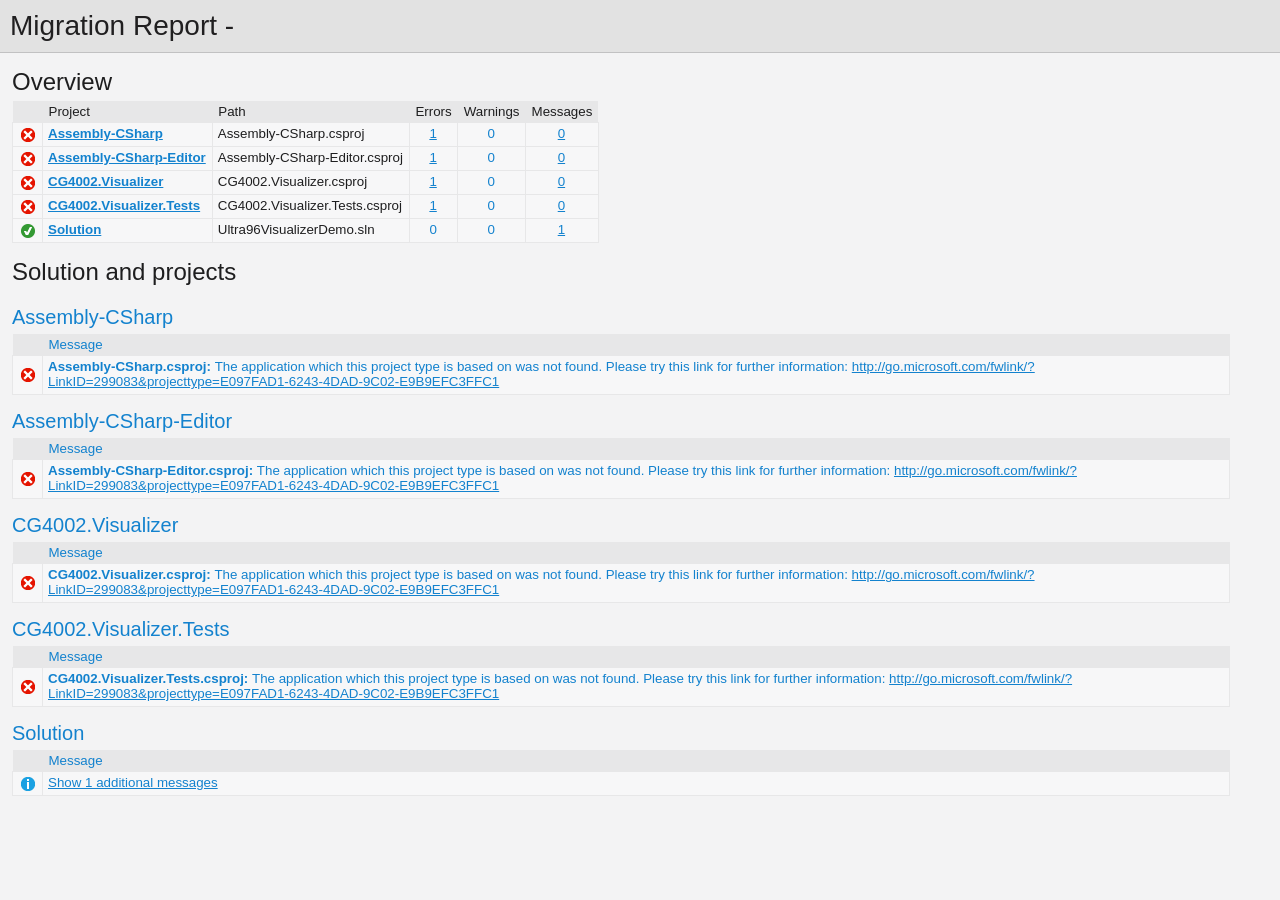
<file: communications/unity/Ultra96VisualizerDemo/UpgradeLog.htm>
﻿<!DOCTYPE html>
<!-- saved from url=(0014)about:internet -->
 <html xmlns:msxsl="urn:schemas-microsoft-com:xslt"><head><meta content="en-us" http-equiv="Content-Language" /><meta content="text/html; charset=utf-16" http-equiv="Content-Type" /><title _locID="ConversionReport0">
          Migration Report
        </title><style> 
                    /* Body style, for the entire document */
                    body
                    {
                        background: #F3F3F4;
                        color: #1E1E1F;
                        font-family: "Segoe UI", Tahoma, Geneva, Verdana, sans-serif;
                        padding: 0;
                        margin: 0;
                    }

                    /* Header1 style, used for the main title */
                    h1
                    {
                        padding: 10px 0px 10px 10px;
                        font-size: 21pt;
                        background-color: #E2E2E2;
                        border-bottom: 1px #C1C1C2 solid; 
                        color: #201F20;
                        margin: 0;
                        font-weight: normal;
                    }

                    /* Header2 style, used for "Overview" and other sections */
                    h2
                    {
                        font-size: 18pt;
                        font-weight: normal;
                        padding: 15px 0 5px 0;
                        margin: 0;
                    }

                    /* Header3 style, used for sub-sections, such as project name */
                    h3
                    {
                        font-weight: normal;
                        font-size: 15pt;
                        margin: 0;
                        padding: 15px 0 5px 0;
                        background-color: transparent;
                    }

                    /* Color all hyperlinks one color */
                    a
                    {
                        color: #1382CE;
                    }

                    /* Table styles */ 
                    table
                    {
                        border-spacing: 0 0;
                        border-collapse: collapse;
                        font-size: 10pt;
                    }

                    table th
                    {
                        background: #E7E7E8;
                        text-align: left;
                        text-decoration: none;
                        font-weight: normal;
                        padding: 3px 6px 3px 6px;
                    }

                    table td
                    {
                        vertical-align: top;
                        padding: 3px 6px 5px 5px;
                        margin: 0px;
                        border: 1px solid #E7E7E8;
                        background: #F7F7F8;
                    }

                    /* Local link is a style for hyperlinks that link to file:/// content, there are lots so color them as 'normal' text until the user mouse overs */
                    .localLink
                    {
                        color: #1E1E1F;
                        background: #EEEEED;
                        text-decoration: none;
                    }

                    .localLink:hover
                    {
                        color: #1382CE;
                        background: #FFFF99;
                        text-decoration: none;
                    }

                    /* Center text, used in the over views cells that contain message level counts */ 
                    .textCentered
                    {
                        text-align: center;
                    }

                    /* The message cells in message tables should take up all avaliable space */
                    .messageCell
                    {
                        width: 100%;
                    }

                    /* Padding around the content after the h1 */ 
                    #content 
                    {
	                    padding: 0px 12px 12px 12px; 
                    }

                    /* The overview table expands to width, with a max width of 97% */ 
                    #overview table
                    {
                        width: auto;
                        max-width: 75%; 
                    }

                    /* The messages tables are always 97% width */
                    #messages table
                    {
                        width: 97%;
                    }

                    /* All Icons */
                    .IconSuccessEncoded, .IconInfoEncoded, .IconWarningEncoded, .IconErrorEncoded
                    {
                        min-width:18px;
                        min-height:18px; 
                        background-repeat:no-repeat;
                        background-position:center;
                    }

                    /* Success icon encoded */
                    .IconSuccessEncoded
                    {
                        /* Note: Do not delete the comment below. It is used to verify the correctness of the encoded image resource below before the product is released */
                        /* [---XsltValidateInternal-Base64EncodedImage:IconSuccess#Begin#background-image: url(data:image/png;base64,#Separator#);#End#] */
                        background-image: url([data-uri]);
                    }

                    /* Information icon encoded */
                    .IconInfoEncoded
                    {
                        /* Note: Do not delete the comment below. It is used to verify the correctness of the encoded image resource below before the product is released */
                        /* [---XsltValidateInternal-Base64EncodedImage:IconInformation#Begin#background-image: url(data:image/png;base64,#Separator#);#End#] */
                        background-image: url([data-uri]);
                    }

                    /* Warning icon encoded */
                    .IconWarningEncoded
                    {
                        /* Note: Do not delete the comment below. It is used to verify the correctness of the encoded image resource below before the product is released */
                        /* [---XsltValidateInternal-Base64EncodedImage:IconWarning#Begin#background-image: url(data:image/png;base64,#Separator#);#End#] */
                        background-image: url([data-uri]);
                    }

                    /* Error icon encoded */
                    .IconErrorEncoded
                    {
                        /* Note: Do not delete the comment below. It is used to verify the correctness of the encoded image resource below before the product is released */
                        /* [---XsltValidateInternal-Base64EncodedImage:IconError#Begin#background-image: url(data:image/png;base64,#Separator#);#End#] */
                        background-image: url([data-uri]);
                    }
                 </style><script type="text/javascript" language="javascript"> 
          
            // Startup 
            // Hook up the the loaded event for the document/window, to linkify the document content
            var startupFunction = function() { linkifyElement("messages"); };
            
            if(window.attachEvent)
            {
              window.attachEvent('onload', startupFunction);
            }
            else if (window.addEventListener) 
            {
              window.addEventListener('load', startupFunction, false);
            }
            else 
            {
              document.addEventListener('load', startupFunction, false);
            } 
            
            // Toggles the visibility of table rows with the specified name 
            function toggleTableRowsByName(name)
            {
               var allRows = document.getElementsByTagName('tr');
               for (i=0; i < allRows.length; i++)
               {
                  var currentName = allRows[i].getAttribute('name');
                  if(!!currentName && currentName.indexOf(name) == 0)
                  {
                      var isVisible = allRows[i].style.display == ''; 
                      isVisible ? allRows[i].style.display = 'none' : allRows[i].style.display = '';
                  }
               }
            }
            
            function scrollToFirstVisibleRow(name) 
            {
               var allRows = document.getElementsByTagName('tr');
               for (i=0; i < allRows.length; i++)
               {
                  var currentName = allRows[i].getAttribute('name');
                  var isVisible = allRows[i].style.display == ''; 
                  if(!!currentName && currentName.indexOf(name) == 0 && isVisible)
                  {
                     allRows[i].scrollIntoView(true); 
                     return true; 
                  }
               }
               
               return false;
            }
            
            // Linkifies the specified text content, replaces candidate links with html links 
            function linkify(text)
            {
                 if(!text || 0 === text.length)
                 {
                     return text; 
                 }

                 // Find http, https and ftp links and replace them with hyper links 
                 var urlLink = /(http|https|ftp)\:\/\/[a-zA-Z0-9\-\.]+(:[a-zA-Z0-9]*)?\/?([a-zA-Z0-9\-\._\?\,\/\\\+&%\$#\=~;\{\}])*/gi;
                 
                 return text.replace(urlLink, '<a href="$&">$&</a>') ;
            }
            
            // Linkifies the specified element by ID
            function linkifyElement(id)
            {
                var element = document.getElementById(id);
                if(!!element)
                {
                  element.innerHTML = linkify(element.innerHTML); 
                }
            }
            
            function ToggleMessageVisibility(projectName)
            {
              if(!projectName || 0 === projectName.length)
              {
                return; 
              }
              
              toggleTableRowsByName("MessageRowClass" + projectName);
              toggleTableRowsByName('MessageRowHeaderShow' + projectName);
              toggleTableRowsByName('MessageRowHeaderHide' + projectName); 
            }
            
            function ScrollToFirstVisibleMessage(projectName)
            {
              if(!projectName || 0 === projectName.length)
              {
                return; 
              }
              
              // First try the 'Show messages' row
              if(!scrollToFirstVisibleRow('MessageRowHeaderShow' + projectName))
              {
                // Failed to find a visible row for 'Show messages', try an actual message row 
                scrollToFirstVisibleRow('MessageRowClass' + projectName); 
              }
            }
           </script></head><body><h1 _locID="ConversionReport">
          Migration Report - </h1><div id="content"><h2 _locID="OverviewTitle">Overview</h2><div id="overview"><table><tr><th></th><th _locID="ProjectTableHeader">Project</th><th _locID="PathTableHeader">Path</th><th _locID="ErrorsTableHeader">Errors</th><th _locID="WarningsTableHeader">Warnings</th><th _locID="MessagesTableHeader">Messages</th></tr><tr><td class="IconErrorEncoded" /><td><strong><a href="#Assembly-CSharp">Assembly-CSharp</a></strong></td><td>Assembly-CSharp.csproj</td><td class="textCentered"><a href="#Assembly-CSharpError">1</a></td><td class="textCentered"><a>0</a></td><td class="textCentered"><a href="#">0</a></td></tr><tr><td class="IconErrorEncoded" /><td><strong><a href="#Assembly-CSharp-Editor">Assembly-CSharp-Editor</a></strong></td><td>Assembly-CSharp-Editor.csproj</td><td class="textCentered"><a href="#Assembly-CSharp-EditorError">1</a></td><td class="textCentered"><a>0</a></td><td class="textCentered"><a href="#">0</a></td></tr><tr><td class="IconErrorEncoded" /><td><strong><a href="#CG4002.Visualizer">CG4002.Visualizer</a></strong></td><td>CG4002.Visualizer.csproj</td><td class="textCentered"><a href="#CG4002.VisualizerError">1</a></td><td class="textCentered"><a>0</a></td><td class="textCentered"><a href="#">0</a></td></tr><tr><td class="IconErrorEncoded" /><td><strong><a href="#CG4002.Visualizer.Tests">CG4002.Visualizer.Tests</a></strong></td><td>CG4002.Visualizer.Tests.csproj</td><td class="textCentered"><a href="#CG4002.Visualizer.TestsError">1</a></td><td class="textCentered"><a>0</a></td><td class="textCentered"><a href="#">0</a></td></tr><tr><td class="IconSuccessEncoded" /><td><strong><a href="#Solution"><span _locID="OverviewSolutionSpan">Solution</span></a></strong></td><td>Ultra96VisualizerDemo.sln</td><td class="textCentered"><a>0</a></td><td class="textCentered"><a>0</a></td><td class="textCentered"><a href="#" onclick="ScrollToFirstVisibleMessage('Solution'); return false;">1</a></td></tr></table></div><h2 _locID="SolutionAndProjectsTitle">Solution and projects</h2><div id="messages"><a name="Assembly-CSharp" /><h3>Assembly-CSharp</h3><table><tr id="Assembly-CSharpHeaderRow"><th></th><th class="messageCell" _locID="MessageTableHeader">Message</th></tr><tr name="ErrorRowClassAssembly-CSharp"><td class="IconErrorEncoded"><a name="Assembly-CSharpError" /></td><td class="messageCell"><strong>Assembly-CSharp.csproj:
        </strong><span>The application which this project type is based on was not found. Please try this link for further information: http://go.microsoft.com/fwlink/?LinkID=299083&amp;projecttype=E097FAD1-6243-4DAD-9C02-E9B9EFC3FFC1</span></td></tr></table><a name="Assembly-CSharp-Editor" /><h3>Assembly-CSharp-Editor</h3><table><tr id="Assembly-CSharp-EditorHeaderRow"><th></th><th class="messageCell" _locID="MessageTableHeader">Message</th></tr><tr name="ErrorRowClassAssembly-CSharp-Editor"><td class="IconErrorEncoded"><a name="Assembly-CSharp-EditorError" /></td><td class="messageCell"><strong>Assembly-CSharp-Editor.csproj:
        </strong><span>The application which this project type is based on was not found. Please try this link for further information: http://go.microsoft.com/fwlink/?LinkID=299083&amp;projecttype=E097FAD1-6243-4DAD-9C02-E9B9EFC3FFC1</span></td></tr></table><a name="CG4002.Visualizer" /><h3>CG4002.Visualizer</h3><table><tr id="CG4002.VisualizerHeaderRow"><th></th><th class="messageCell" _locID="MessageTableHeader">Message</th></tr><tr name="ErrorRowClassCG4002.Visualizer"><td class="IconErrorEncoded"><a name="CG4002.VisualizerError" /></td><td class="messageCell"><strong>CG4002.Visualizer.csproj:
        </strong><span>The application which this project type is based on was not found. Please try this link for further information: http://go.microsoft.com/fwlink/?LinkID=299083&amp;projecttype=E097FAD1-6243-4DAD-9C02-E9B9EFC3FFC1</span></td></tr></table><a name="CG4002.Visualizer.Tests" /><h3>CG4002.Visualizer.Tests</h3><table><tr id="CG4002.Visualizer.TestsHeaderRow"><th></th><th class="messageCell" _locID="MessageTableHeader">Message</th></tr><tr name="ErrorRowClassCG4002.Visualizer.Tests"><td class="IconErrorEncoded"><a name="CG4002.Visualizer.TestsError" /></td><td class="messageCell"><strong>CG4002.Visualizer.Tests.csproj:
        </strong><span>The application which this project type is based on was not found. Please try this link for further information: http://go.microsoft.com/fwlink/?LinkID=299083&amp;projecttype=E097FAD1-6243-4DAD-9C02-E9B9EFC3FFC1</span></td></tr></table><a name="Solution" /><h3 _locID="ProjectDisplayNameHeader">Solution</h3><table><tr id="SolutionHeaderRow"><th></th><th class="messageCell" _locID="MessageTableHeader">Message</th></tr><tr name="MessageRowHeaderShowSolution"><td class="IconInfoEncoded" /><td class="messageCell"><a _locID="ShowAdditionalMessages" href="#" name="SolutionMessage" onclick="ToggleMessageVisibility('Solution'); return false;">
          Show 1 additional messages
        </a></td></tr><tr name="MessageRowClassSolution" style="display: none"><td class="IconInfoEncoded"><a name="SolutionMessage" /></td><td class="messageCell"><strong>Ultra96VisualizerDemo.sln:
        </strong><span>The solution file does not require migration.</span></td></tr><tr style="display: none" name="MessageRowHeaderHideSolution"><td class="IconInfoEncoded" /><td class="messageCell"><a _locID="HideAdditionalMessages" href="#" name="SolutionMessage" onclick="ToggleMessageVisibility('Solution'); return false;">
          Hide 1 additional messages
        </a></td></tr></table></div></div></body></html>
</file>
